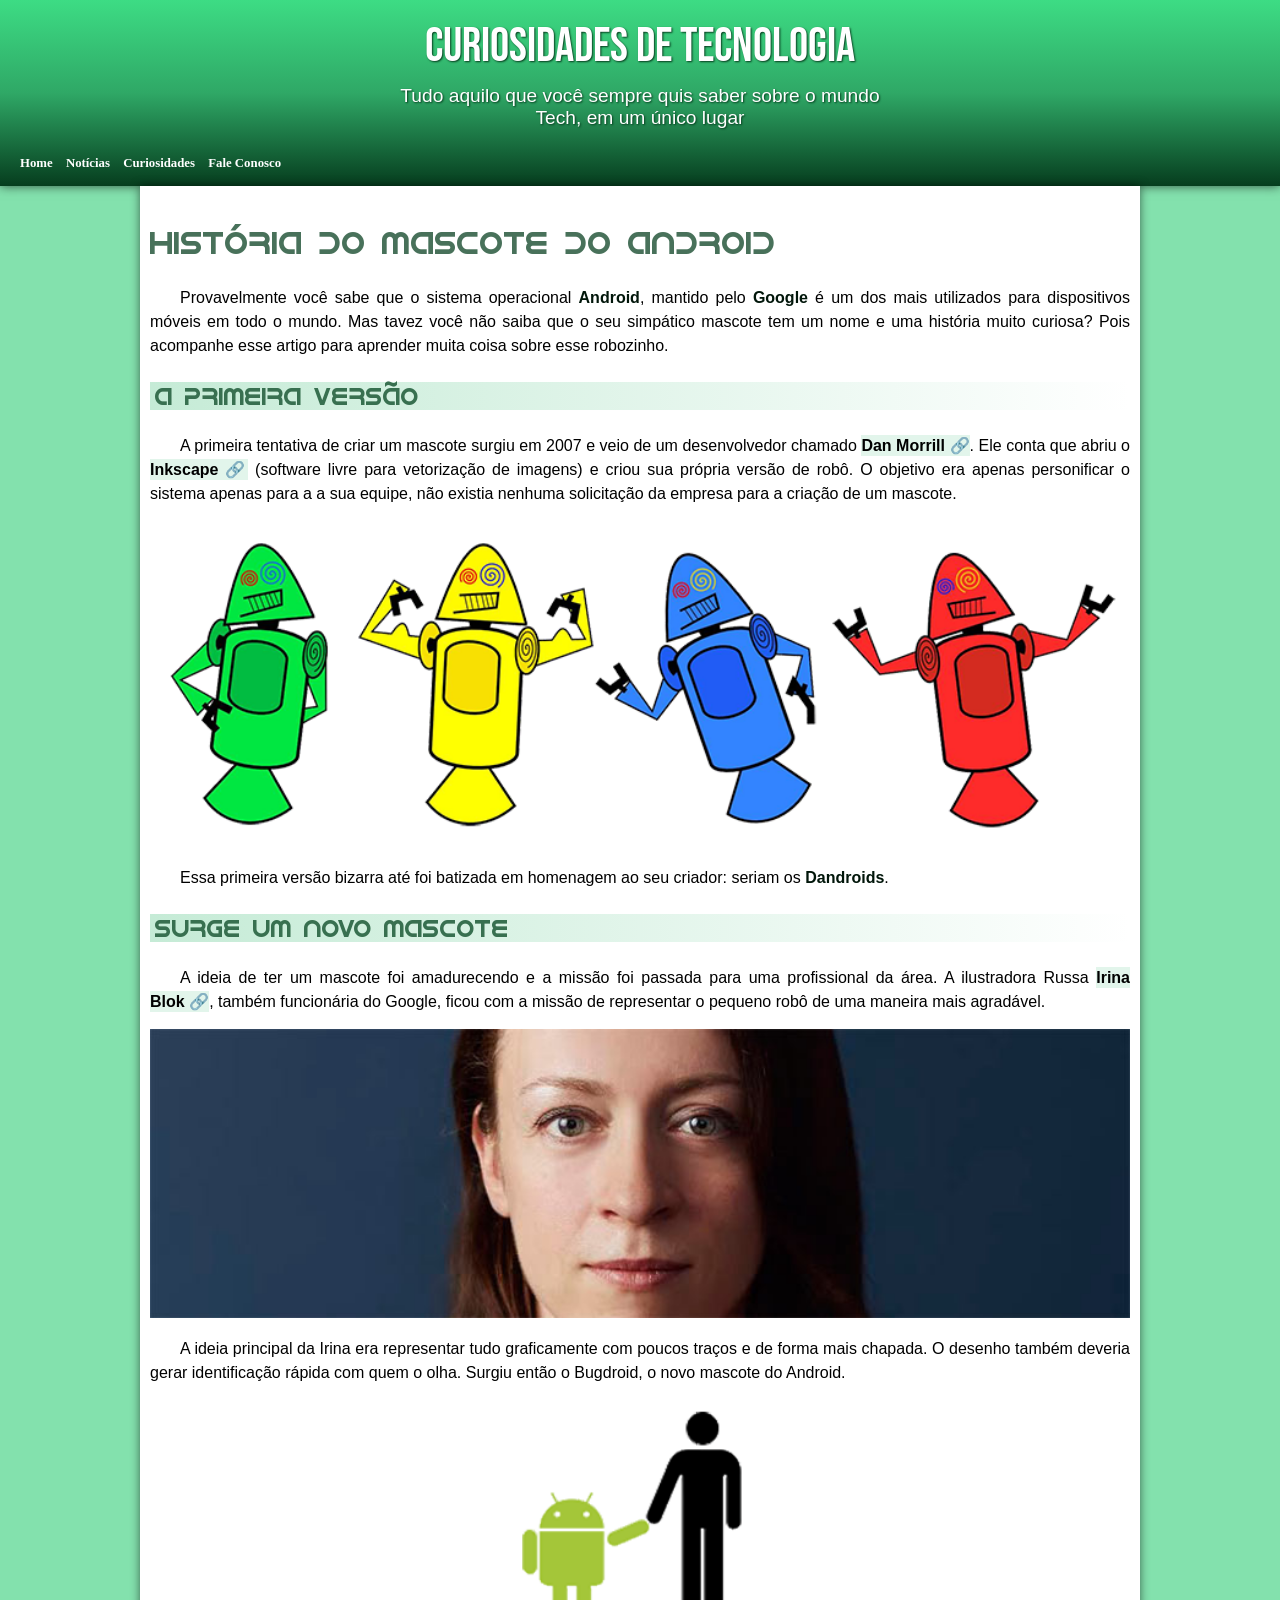
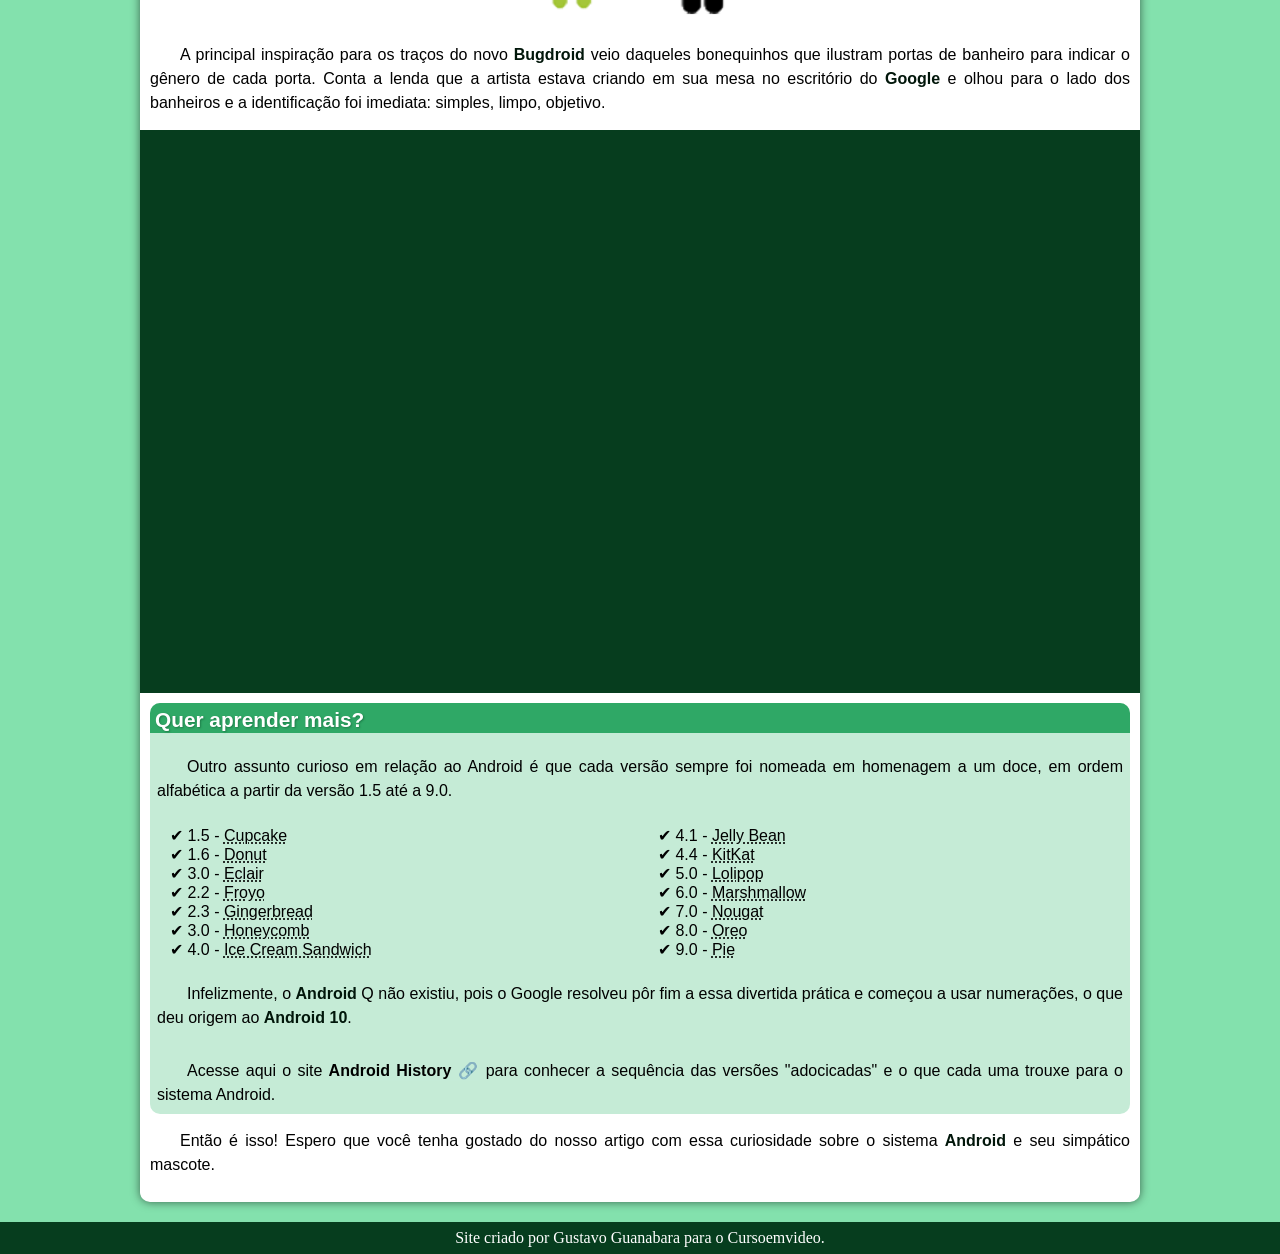
<file: index.html>
<!DOCTYPE html>
<html lang="pt-br">
<head>
    <meta charset="UTF-8">
    <meta name="viewport" content="width=device-width, initial-scale=1.0">
    <title>Tecnologia</title>
    <link rel="shortcut icon" href="imagens/favicon.ico" type="image/x-icon">
    <link rel="stylesheet" href="style.css">
    <style>
        body {
            margin: 0px;
            background-color: #83E1AD; 
}
    </style>
</head>
<body>
    <header>
        <h1>Curiosidades de Tecnologia</h1>
        <p>Tudo aquilo que você sempre quis saber sobre o mundo Tech, em um único lugar
        </p>
    <nav>
        <a href="index.html">Home</a>
        <a href="noticias.html" target="_self" rel="next">Notícias</a>
        <a href="curiosidades.html" target="_self" rel="next">Curiosidades</a>
        <a href="faleconosco.html" target="_self" rel="next">Fale Conosco</a>                
    </nav>        
    </header>

    <main>
        <article>
            <h2>História do Mascote do Android</h2>
            <p>Provavelmente você sabe que o sistema operacional <strong>Android</strong>, mantido pelo <strong>Google</strong> é um dos mais utilizados para dispositivos móveis em todo o mundo. Mas tavez você não saiba que o seu simpático mascote tem um nome e uma história muito curiosa? Pois acompanhe esse artigo para aprender muita coisa sobre esse robozinho.</p>
            <h3>A primeira versão</h3>
            <p>A primeira tentativa de criar um mascote surgiu em 2007 e veio de um desenvolvedor chamado <a href="https://www.android.com/intl/pt_pt/history/" target="_blank" class="externo">Dan Morrill</a>. Ele conta que abriu o <a href="https://www.android.com/intl/pt_pt/history/" target="_blank" class="externo">Inkscape</a> (software livre para vetorização de imagens) e criou sua própria versão de robô. O objetivo era apenas personificar o sistema apenas para a a sua equipe, não existia nenhuma solicitação da empresa para a criação de um mascote.</p>
            
            
        <picture>            
            <source media="(max-width: 670px)" srcset="imagens/dan-droids-pq.png" type="image/png">
            <img src="imagens/dan-droids.png" alt="bonequinhos" width="100%">        
        </picture>
            
            <p>Essa primeira versão bizarra até foi batizada em homenagem ao seu criador: seriam os <strong>Dandroids</strong>.</p>
            <h3>Surge um novo mascote</h3>
            <p>A ideia de ter um mascote foi amadurecendo e a missão foi passada para uma profissional da área. A ilustradora Russa <a href="https://www.android.com/intl/pt_pt/history/" target="_blank" class="externo">Irina Blok</a>, também funcionária do Google, ficou com a missão de representar o pequeno robô de uma maneira mais agradável.</p>
            
        <picture>            
            <source media="(max-width: 670px)" srcset="imagens/irina-blok-pq.png" type="image/png">
            <img src="imagens/irina-blok.png" alt="irina" width="100%">
        </picture>
            
            <p>A ideia principal da Irina era representar tudo graficamente com poucos traços e de forma mais chapada. O desenho também deveria gerar identificação rápida com quem o olha. Surgiu então o Bugdroid, o novo mascote do Android.</p>
            
            <img src="imagens/bugdroid.png" class="pequena" alt="bonequinho">
            
            <p>A principal inspiração para os traços do novo <strong>Bugdroid</strong> veio daqueles bonequinhos que ilustram portas de banheiro para indicar o gênero de cada porta. Conta a lenda que a artista estava criando em sua mesa no escritório do <strong>Google</strong> e olhou para o lado dos banheiros e a identificação foi imediata: simples, limpo, objetivo.</p>
                
        <div class="video">    
            <iframe width="560" height="315" src="https://www.youtube.com/embed/l2UDgpLz20M?si=kn8bi-uxjZZmvz6o" title="YouTube video player" frameborder="0" allow="accelerometer; autoplay; clipboard-write; encrypted-media; gyroscope; picture-in-picture; web-share" referrerpolicy="strict-origin-when-cross-origin" allowfullscreen></iframe>    
        </div>
                
        <aside>
            <h4>Quer aprender mais?</h4>
            <p>Outro assunto curioso em relação ao Android é que cada versão sempre foi nomeada em homenagem a um doce, em ordem alfabética a partir da versão 1.5 até a 9.0.</p>
            <ul class="colunas">
                <li>1.5 - <abbr title="Bolo de copo">Cupcake</abbr></li>
                    <li>1.6 - <abbr title="Rosquinha">Donut</abbr></li>
                    <li>3.0 - <abbr title="Bomba">Eclair</abbr></li>
                    <li>2.2 - <abbr title="Iogurte congelado">Froyo</abbr></li>
                    <li>2.3 - <abbr title="Biscoito de gengibre">Gingerbread</abbr></li>
                    <li>3.0 - <abbr title="Favo de mel">Honeycomb</abbr></li>
                    <li>4.0 - <abbr title="Sanduíche de sorvete">Ice Cream Sandwich</abbr></li>
                    <li>4.1 - <abbr title="Jujuba">Jelly Bean</abbr></li>
                    <li>4.4 - <abbr title="Kitcat">KitKat</abbr></li>
                    <li>5.0 - <abbr title="Pirulito">Lolipop</abbr></li>
                    <li>6.0 - <abbr title="Marshmallow">Marshmallow</abbr></li>
                    <li>7.0 - <abbr title="Torrone">Nougat</abbr></li>
                    <li>8.0 - <abbr title="Oreo">Oreo</abbr></li>
                    <li>9.0 - <abbr title="Torta">Pie</abbr></li>
            </ul>
            <p>Infelizmente, o <strong>Android</strong> Q não existiu, pois o Google resolveu pôr fim a essa divertida prática e começou a usar numerações, o que deu origem ao <strong>Android 10</strong>.</p>
            <p>Acesse aqui o site <a href="https://www.android.com/intl/pt_pt/history/" target="_blank" class="externo">Android History</a> para conhecer a sequência das versões "adocicadas" e o que cada uma trouxe para o sistema Android.</p>
                </aside>
            
                <p>Então é isso! Espero que você tenha gostado do nosso artigo com essa curiosidade sobre o sistema <strong>Android</strong> e seu simpático mascote.</p>
        </article>    
</main>
<footer>
    <p>Site criado por <a href="https://www.youtube.com/c/CursoemV%C3%ADdeo" target="_blank" rel="external">Gustavo Guanabara</a> para o <a href="https://www.cursoemvideo.com/" target="_blank" rel="external">Cursoemvideo</a>.</p>
</footer>
</body>
</html>
</file>
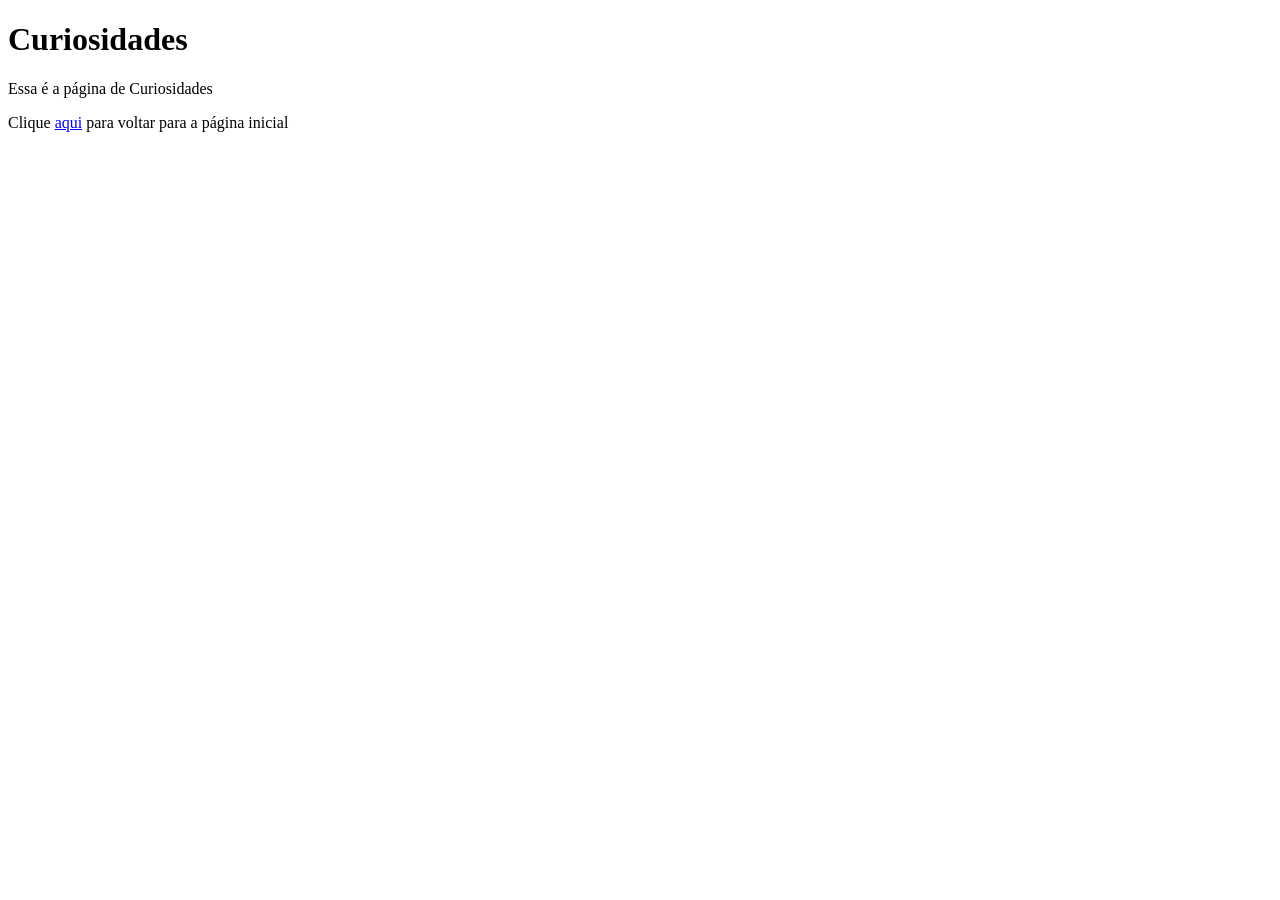
<file: curiosidades.html>
<!DOCTYPE html>
<html lang="pt-br">
<head>
    <meta charset="UTF-8">
    <meta name="viewport" content="width=device-width, initial-scale=1.0">
    <title>Tecnologia</title>
</head>
<body>
    <h1>Curiosidades</h1>
    <p>Essa é a página de Curiosidades</p>

    <p>Clique <a href="index.html" target="_self" rel="prev">aqui</a> para voltar para a página inicial</p>
    
</body>
</html>
</file>
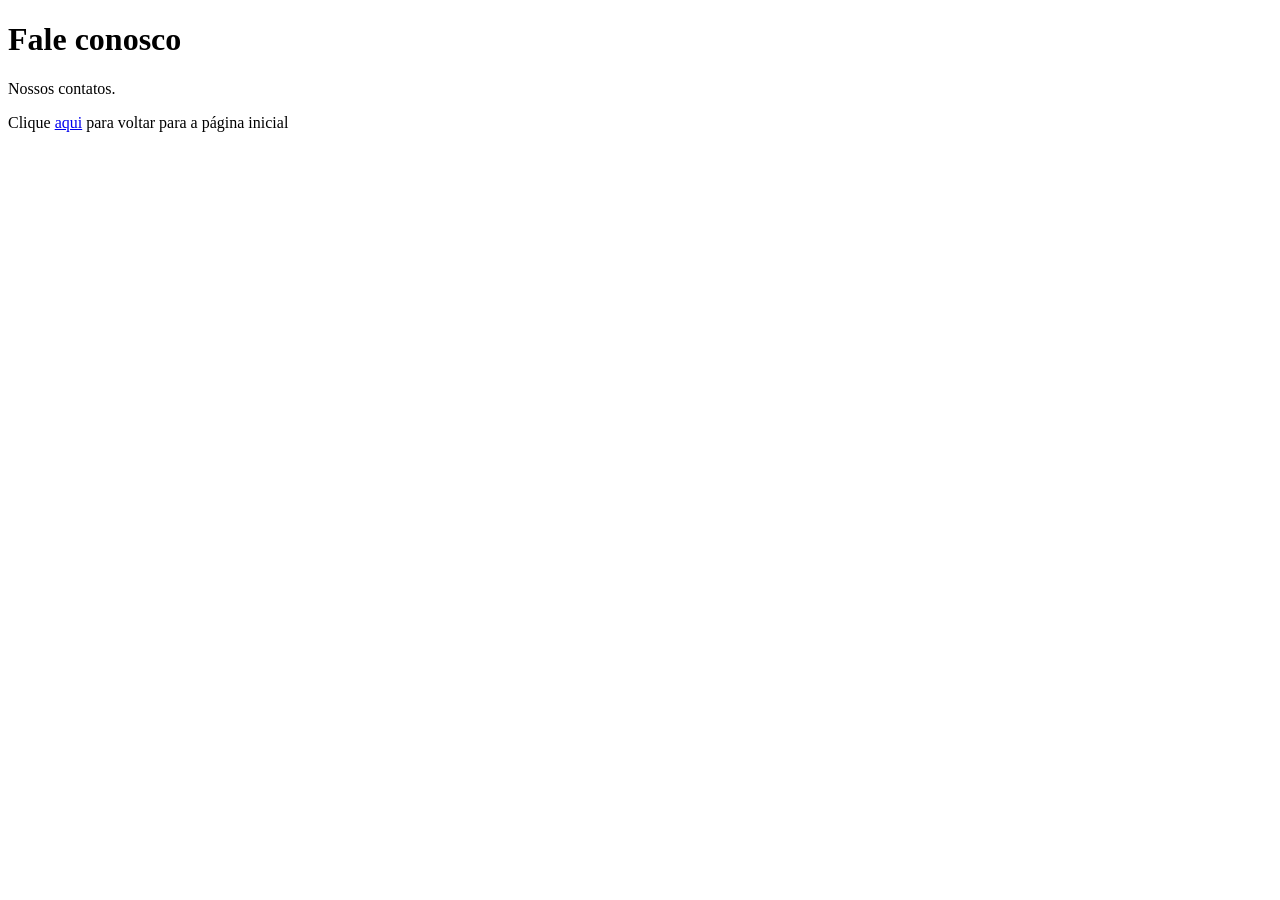
<file: faleconosco.html>
<!DOCTYPE html>
<html lang="pt-br">
<head>
    <meta charset="UTF-8">
    <meta name="viewport" content="width=device-width, initial-scale=1.0">
    <title>Tecnologia</title>
</head>
<body>
    <h1>Fale conosco</h1>
    <p>Nossos contatos.</p>

    <p>Clique <a href="index.html" target="_self" rel="prev">aqui</a> para voltar para a página inicial</p>
    
</body>
</html>
</file>
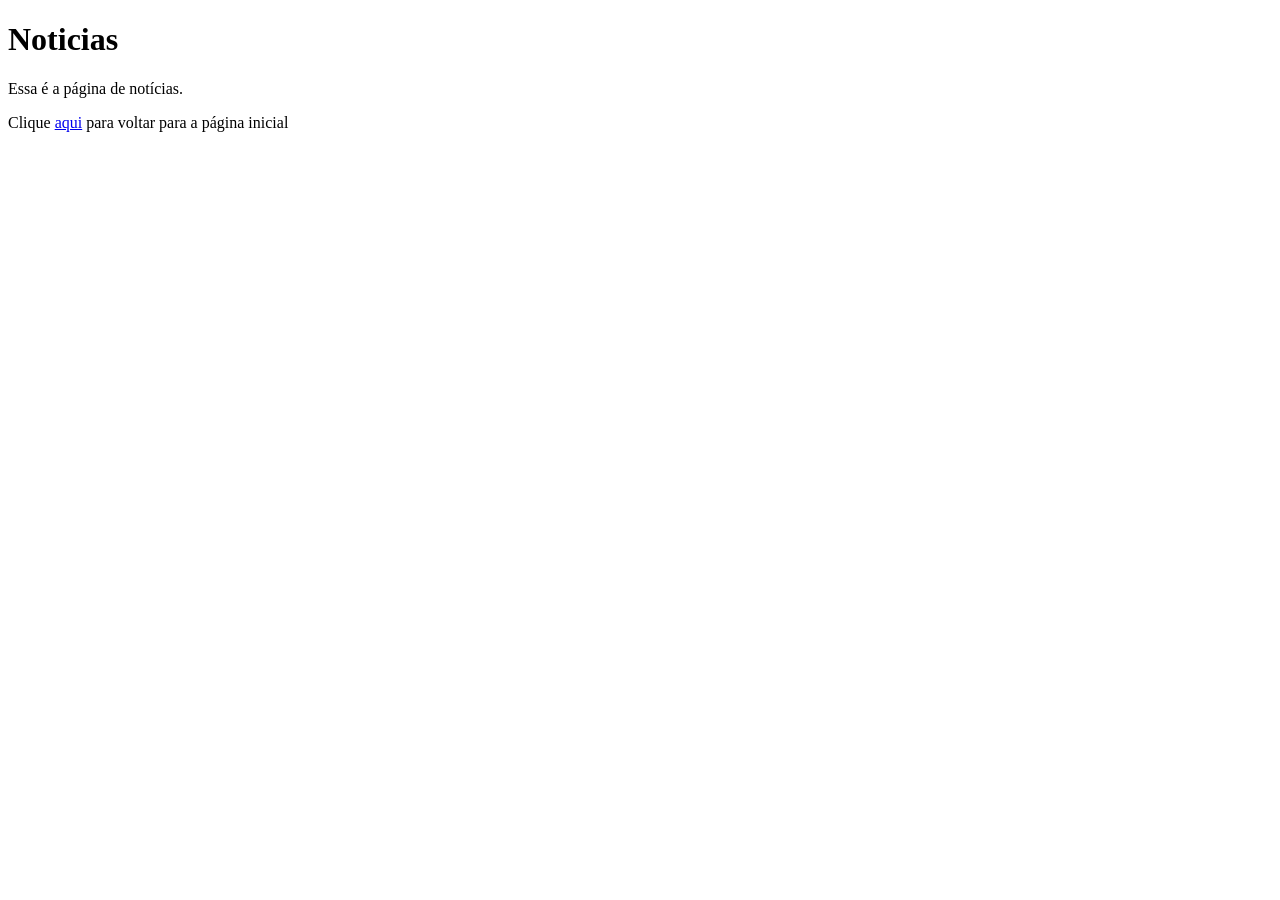
<file: noticias.html>
<!DOCTYPE html>
<html lang="pt-br">
<head>
    <meta charset="UTF-8">
    <meta name="viewport" content="width=device-width, initial-scale=1.0">
    <title>Tecnologia</title>
</head>
<body>
    <h1>Noticias</h1>
    <p>Essa é a página de notícias.</p>

    <p>Clique <a href="index.html" target="_self" rel="prev">aqui</a> para voltar para a página inicial</p>
    
</body>
</html>
</file>
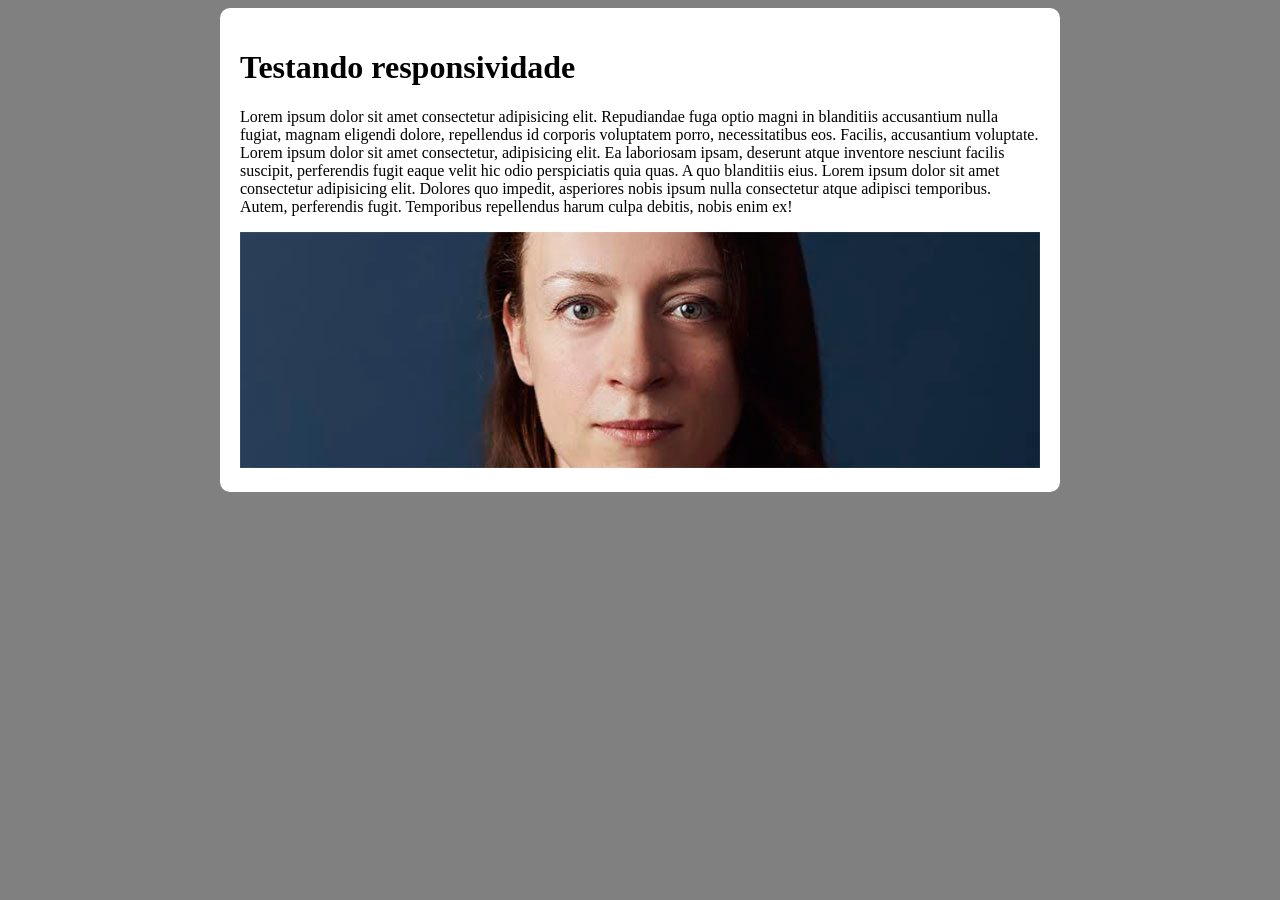
<file: responsivo.html>
<!DOCTYPE html>
<html lang="pt-br">
<head>
    <meta charset="UTF-8">
    <meta name="viewport" content="width=device-width, initial-scale=1.0">
    <title>Teste de responsividade</title>
    <style>
        body {
            background-color: grey;
        }
        main {
            background-color: white;
            padding: 20px;
            border-radius: 10px;
            min-width: 300px;
            max-width: 800px;
            margin: auto;
        }
        img {
            width: 100%;
        }

    </style>
</head>
<body>
    <main>
        <h1>Testando responsividade</h1>
        <p>Lorem ipsum dolor sit amet consectetur adipisicing elit. Repudiandae fuga optio magni in blanditiis accusantium nulla fugiat, magnam eligendi dolore, repellendus id corporis voluptatem porro, necessitatibus eos. Facilis, accusantium voluptate. Lorem ipsum dolor sit amet consectetur, adipisicing elit. Ea laboriosam ipsam, deserunt atque inventore nesciunt facilis suscipit, perferendis fugit eaque velit hic odio perspiciatis quia quas. A quo blanditiis eius. Lorem ipsum dolor sit amet consectetur adipisicing elit. Dolores quo impedit, asperiores nobis ipsum nulla consectetur atque adipisci temporibus. Autem, perferendis fugit. Temporibus repellendus harum culpa debitis, nobis enim ex!</p>
        <picture>
            <source media="(max-width: 600px)" srcset="imagens/irina-blok-pq.png">
            <img src="imagens/irina-blok.png" alt="irina">
        </picture>
    </main>
</body>
</html>
</file>
<file: style.css>
#charset "UTF-8";

:root {
    --cor0: #C5EBD6;
    --cor1: #83E1AD;
    --cor2: #3DDC84;
    --cor3: #2FA866;
    --cor4: #063D1E;

    --fonte-padrao: Arial, verdana, Helvetica, sans-serif;
    --fonte-idrod: "divertida";
    --fonte-destaque: "bebas neue"
}

body {
    margin: 0px;
    background-color: #83E1AD; 
}

a.externo::after {
    content: "\00A0\1F517"
}
@font-face {
    font-family: "divertida";
    src: url(fontes/idroid.otf) format(opentype);
}
@font-face {
    font-family: "bebas neue";
    src: url(fontes/BebasNeue-Regular.ttf) format(truetype);
}
:root {
    --fonte-padrao: Arial, verdana, Helvetica, sans-serif;
    --fonte-idrod: "divertida";
    --fonte-destaque: "bebas neue"
}
header {
    background-image: linear-gradient(to bottom, #3DDC84, #2FA866, #063D1E);
    color: white;
    padding: 8px;
    box-shadow: 0px 0px 10px rgba(0, 0, 0, 0.644); 
}
header > h1 {
    font-size: 3em;
    text-align: center;
    text-shadow: 1px 1px 2px#063D1E;
    padding: 10px;
    margin: 0px 10px;
    font-family: var(--fonte-destaque);
    font-weight: normal;
}
header > p {
    font-family: Arial, verdana, Helvetica, sans-serif;
    text-align: center;
    font-size: 1.2em;
    text-shadow: 1px 1px 2px #063D1E;
    max-width: 500px;
    margin: auto;
    margin-bottom: 20px;
}
nav {
    color: white;
    padding: 7px;
    font-weight: bold;
    font-size: 0.8em;
}
nav > a {
    text-decoration: none;
    color: white;
    margin-right: 10px;
    margin: 2px;
    padding: 3px;
    border-radius: 5px;
    transition-duration: 0.5s;
}
nav > a:hover {
    text-decoration: underline;
    background-color: #2fa86585;
}
main {
    min-width: 300px;
    max-width: 1000px;
    margin: auto;
    margin-bottom: 20px;    
    font-family: Arial, verdana, Helvetica, sans-serif;
}
main p {
    text-indent: 30px;
    margin: 15px 0px;
    text-align: justify;
    color: black;
    line-height: 1.5em;
    font-size: 1em;
}
main img {
    width: 100%;
}
main img.pequena {
    max-width: 350px;
    margin: auto;
    display: block;
}
main strong {
    color: #01160a;
    font-weight: bold;
}
article {
    background-color: white;
    padding: 10px;
    margin: 0px;
    border-bottom-left-radius: 10px;
    border-bottom-right-radius: 10px;
    box-shadow: 0px 0px 10px rgba(0, 0, 0, 0.555); 
    p > a {
        text-decoration: none;
        font-weight: bold;
        background-color: #c5ebd67e;
        color: black;
        padding: 2px 0px;
    }
    p > a:hover {
        text-decoration: underline;
        color: #063D1E;
        background-color: #C5EBD6;
    }   
    h2 {
        color: #063d1ebb;
        text-align: left;
        font-family: var(--fonte-idrod), 'Times New Roman', Times, serif;
        font-size: 2em;
        font-weight: normal;
    }
    h3 {
        color: #387050;  
        text-align: left;          
        background-image: linear-gradient(to right, #C5EBD6, transparent);
        font-family: var(--fonte-idrod), 'Times New Roman', Times, serif;
        font-size: 1.5em;
        font-weight: normal;
        text-indent: 5px;
    }
}
div.video {
    background-color: #063D1E;
    display: flex;
    justify-content: center; 
    margin: 0px -10px; 
    padding: 10px 0px;
    position: relative;
    padding-bottom: 56.5%;
}
div.video > iframe {
    position: absolute;
    top: 5%;
    left: 5%;
    width: 90%;
    height: 90%;
}
aside {
    background-color: #C5EBD6;
    margin: 0px;
    padding: 0px;
    border-radius: 10px;    
    h4 {
        background-color: #2FA866;
        font-size: 1.3em;
        color: white;
        margin: 10px 0px 0px 0px;
        padding: 5px;
        height: 20px;
        border-radius: 10px 10px 0px 0px;
        text-shadow: 1px 1px 2px #063d1e65;
    }
    p > a {
        text-decoration: none;
        color: black;
    }
    p {
        padding: 7px
    }
    .colunas {
        column-count: 2;
        text-align: left;
    }
    ul {
        list-style-type: "\2714\0020";        
        list-style-position: inside;
        padding-inline-start: 20px;
    }
    /*ou
        list-style-type: none;
        li:before {content: "\2714\0020";}    
    */
}
footer {
    background-color: #063D1E;
    color: white;
    text-align: center;
    font-size: 1em;
    padding: 5px;
    margin: 0px;
}        
footer p {
    margin: 2px;
}
footer a {
    text-decoration: none;
    color: white;
    }    
footer a:hover {
    text-decoration: underline;
    background-color: #2FA866;           
}
</file>
